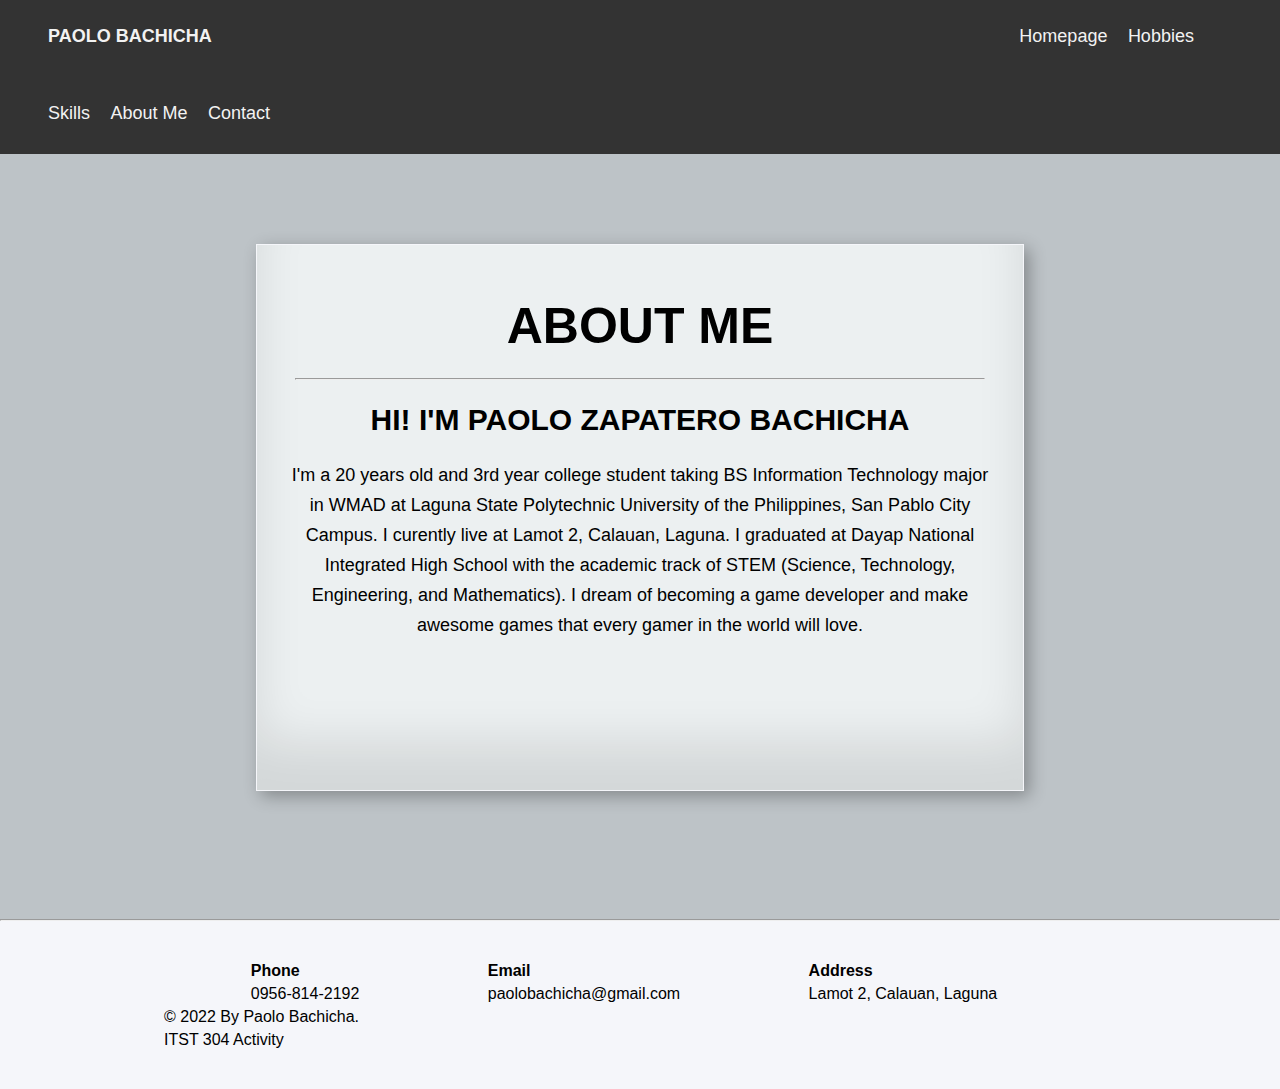
<file: aboutme.html>
<!DOCTYPE html>
<html>
<head>
	<meta charset="utf-8">
	<meta name="viewport" content="width=device-width, initial-scale=1">
	<title>Homepage</title>
	<link rel="stylesheet" type="text/css" href="css.css">
</head>
<body>

	<header class="head-navbar">
		<div class="navbar">
			<ul>
				<h3 style="margin-right: 65%;">PAOLO BACHICHA</h3>
				<li><a href="index.html">Homepage</a></li>
				<li><a href="hobbies.html">Hobbies</a></li>
				<li><a href="skills.html">Skills</a></li>
				<li><a href="aboutme.html">About Me</a></li>
				<li><a href="#contact">Contact</a></li>
			</ul>
		</div>
	</header>

	<main>
		<div class="aboutme">
			<h1>ABOUT ME</h1>
			<hr id="hr">
			<h2>HI! I'M PAOLO ZAPATERO BACHICHA</h2>
			<p>
				I'm a 20 years old and 3rd year college student taking BS Information Technology major in WMAD at Laguna State Polytechnic University of the Philippines, 
				San Pablo City Campus. I curently live at Lamot 2, Calauan, Laguna. I graduated at Dayap National Integrated High School with the academic track of STEM 
				(Science, Technology, Engineering, and Mathematics). I dream of becoming a game developer and make awesome games that every gamer in the world will love. 
			</p>

		</div>
	</main>

	<footer id="contact">
		<hr>
		<div class="contact-content">
			<ul>
				<li id="phone"><b>Phone</b><br>0956-814-2192</li>
				<li id="email"><b>Email</b><br>paolobachicha@gmail.com</li>
				<li id="follow"><b> Address</b><br>Lamot 2, Calauan, Laguna
					
				</li>																	
				<li id="c">© 2022 By Paolo Bachicha.<br>ITST 304 Activity</li>
			</ul>
				
		</div>
	</footer>
	
</body>
</html>
</file>
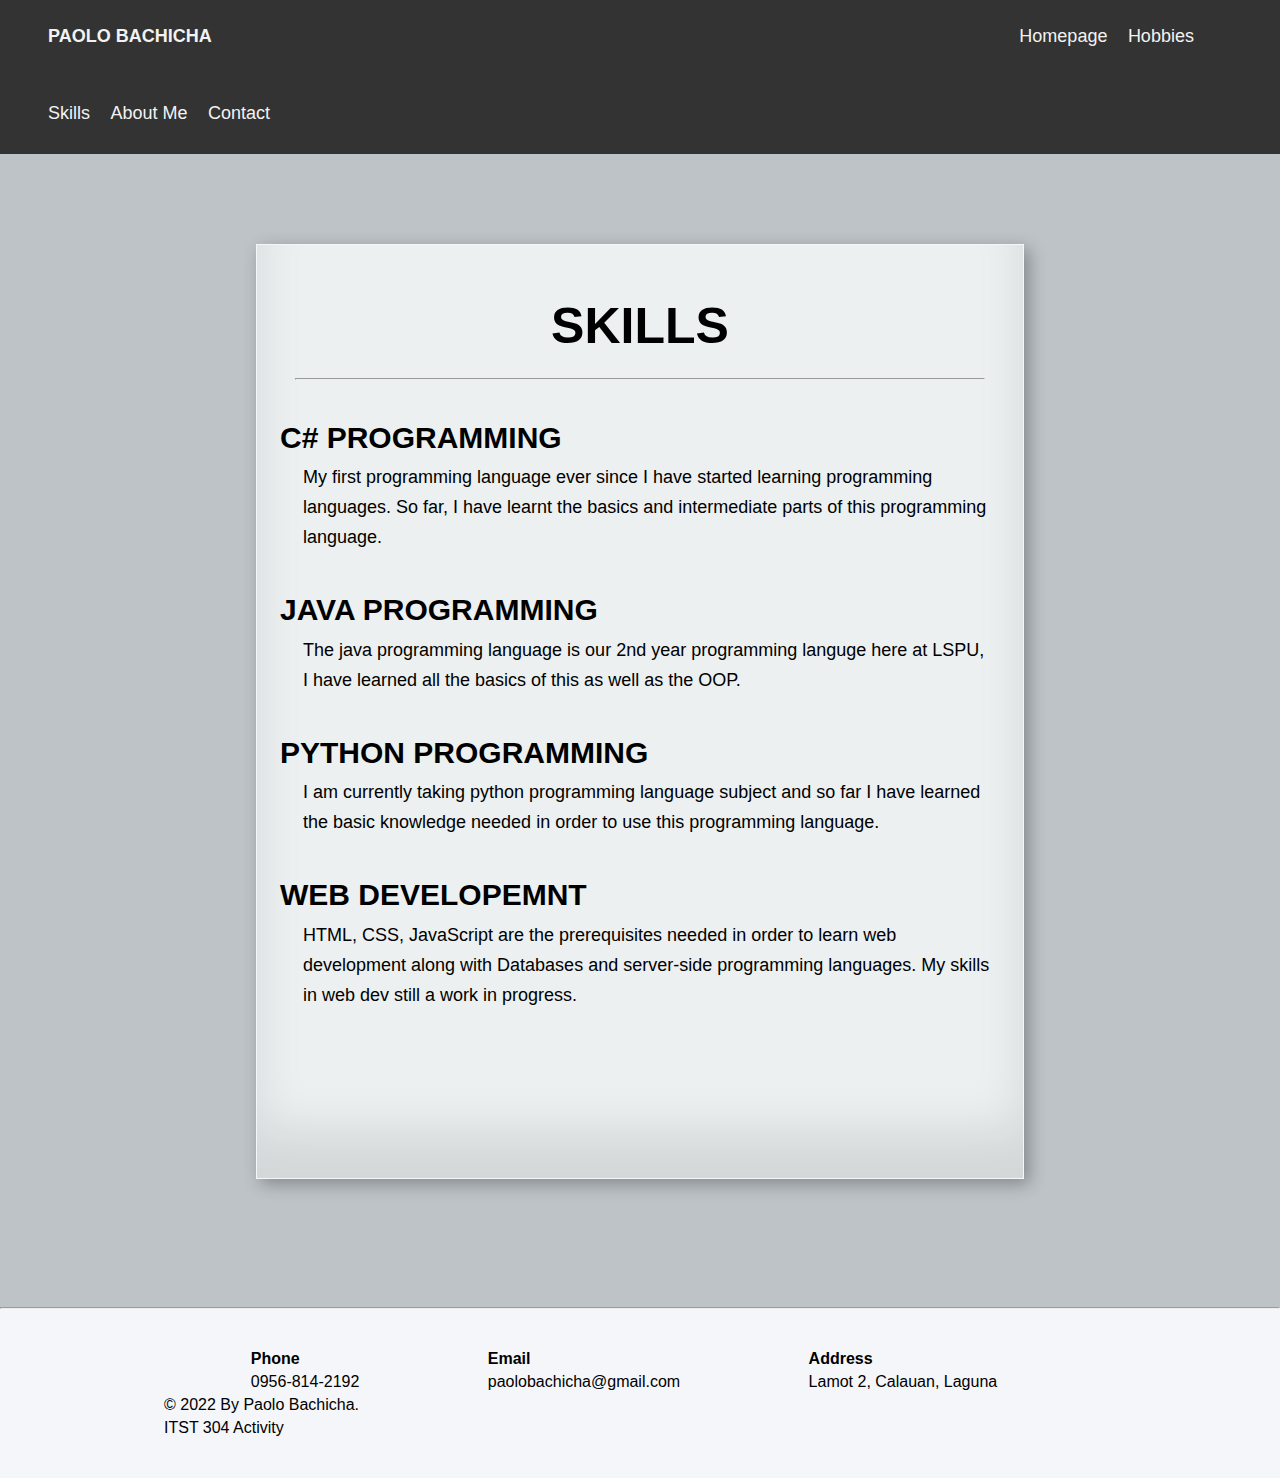
<file: skills.html>
<!DOCTYPE html>
<html>
<head>
	<meta charset="utf-8">
	<meta name="viewport" content="width=device-width, initial-scale=1">
	<title>Homepage</title>
	<link rel="stylesheet" type="text/css" href="css.css">
</head>
<body>

	<header class="head-navbar">
		<div class="navbar">
			<ul>
				<h3 style="margin-right: 65%;">PAOLO BACHICHA</h3>
				<li><a href="index.html">Homepage</a></li>
				<li><a href="hobbies.html">Hobbies</a></li>
				<li><a href="skills.html">Skills</a></li>
				<li><a href="aboutme.html">About Me</a></li>
				<li><a href="#contact">Contact</a></li>
			</ul>
		</div>
	</header>

	<main>
		<div class="skills">
			<h1>SKILLS</h1>
			<hr id="hr"><br>
			<h2>C# PROGRAMMING</h2>
				<p>My first programming language ever since I have started learning programming languages. 
					So far, I have learnt the basics and intermediate parts of this programming language.
				</p><br>

			<h2>JAVA PROGRAMMING</h2>
				<p>The java programming language is our 2nd year programming languge here at LSPU,
					 I have learned all the basics of this as well as the OOP.
				</p><br>

			<h2>PYTHON PROGRAMMING</h2>
				<p>I am currently taking python programming language subject and so far I have 
					learned the basic knowledge needed in order to use this programming language.
				</p><br>
			<h2>WEB DEVELOPEMNT</h2>
				<p>HTML, CSS, JavaScript are the prerequisites needed in order to learn web development along with Databases 
					and server-side programming languages. My skills in web dev still a work in progress.
				</p><br>
		</div>
	</main>

	<footer id="contact">
		<hr>
		<div class="contact-content">
			<ul>
				<li id="phone"><b>Phone</b><br>0956-814-2192</li>
				<li id="email"><b>Email</b><br>paolobachicha@gmail.com</li>
				<li id="follow"><b> Address</b><br>Lamot 2, Calauan, Laguna
					
				</li>																	
				<li id="c">© 2022 By Paolo Bachicha.<br>ITST 304 Activity</li>
			</ul>
				
		</div>
	</footer>

	
</body>
</html>
</file>
<file: css.css>
*{
	font-family: 'Century Gothic', sans-serif;
	margin:  0px;
	color:  black;
}

/*NAVBAR SECTION*/
.head-navbar{
	width:	100%;
	color: white;
	border: 0px solid #f5f6fa;
	background-color: #333;
	box-shadow: inset 0em -3em 3em #f5f6fa
					  0.3em 0.3em 1em rgba(0,0,0,0.3);
}
.navbar{
	overflow: hidden;
	margin-right: 22px;
}
.navbar li{
	display: inline-block;
}
.navbar a, h3{
	float: left;
	color: #f2f2f2;
	text-align: center;
	padding: 14px 8px;
	text-decoration: none;
	font-size: 18px;
	line-height: 45px;
}
.navbar a.active{
	background-color: #04AA6D;
	color: white;
}
.navbar a:hover{
	background-color: #ddd;
	color: black;
}

/*HOMEPAGE MAIN CONTENT*/
body{
	background-color: #bdc3c7;
}
main{
	border: 1px solid #f5f6fa;
	margin: 7% 20% 5% 20%;
	padding-top: 75px;
	padding-bottom: 150px;
	background-color: #ecf0f1;
	box-shadow:
       inset 0 -3em 3em rgba(0,0,0,0.1),
             0.3em 0.3em 1em rgba(0,0,0,0.3);	
}
.avatar{
  	border-radius: 1000px;
  	border-color: black;
  	margin-top: 70px;
  	margin-left: 17%;
    height: 30%;
  	width: 30%;
}
.introduction{
	font-family: 'PT Sans', sans-serif;
	height: auto;
	padding: 2vw;
	margin-left: 50%;
	margin-right: 15%;
	margin-top: -29%;
	text-align: justify;

}
.introduction h1{
	font-size: 6vw;
}
.continue{
	padding-top: 10px;
	margin-left: 5%;
}
.continue a {
	font-family: 'PT Sans', sans-serif;
	border: 1px solid none;
	padding: 10px 50px 10px 50px;
	text-decoration: none;
	font-size: 1vw;
	margin-top: 20px;
	display: inline-block;
	background-color: #ffffff;
	border-radius: 5px;
}
.continue a:hover{
	background: #fff;
	color: #2c3e50;
}



/*ABOUT ME CONTENT*/
.aboutme{
	text-align: center;
}
.aboutme h1{
	margin-top: -3%;
	margin-bottom: 3%;
	font-size: 50px;
}
#hr{
	margin: 0 5% 0 5%;
}
.aboutme h2{
	font-size: 30px;
	margin: 3% 0 3% 0;
}
.aboutme p{
	margin: 0 4% 0 4%;
	font-size: 18px;
	line-height: 30px;
}

/*SKILLS CONTENT*/
.skills h1{
	margin-top: -3%;
	text-align: center;
	margin-bottom: 3%;
	font-size: 50px;
}
.skills h2{
	font-size: 30px;
	margin: 3% 0 1% 3%;
}
.skills p{
	margin: 0 4% 0 6%;
	font-size: 18px;
	line-height: 30px;
}

/*CONTACT/FOOTER CONTENT*/
footer{
	margin-top: 10%;
	background: #f5f6fa;
}
.contact-content{
	margin-top: 3%;
	padding-bottom: 3%;
	text-align: left;
	width: 100%;
	font-family: 'PT Sans', sans-serif;
	font-size: 16px;
	line-height: 23px;
	color: black;
}
.contact-content ul li{
	list-style: none;
	display: inline-block;
}
#phone{
	margin-left: 17%;
	margin-right: 10%;
}
#email{
	margin-right: 10%;
}
#c{
	margin-left: 10%;
}
</file>
